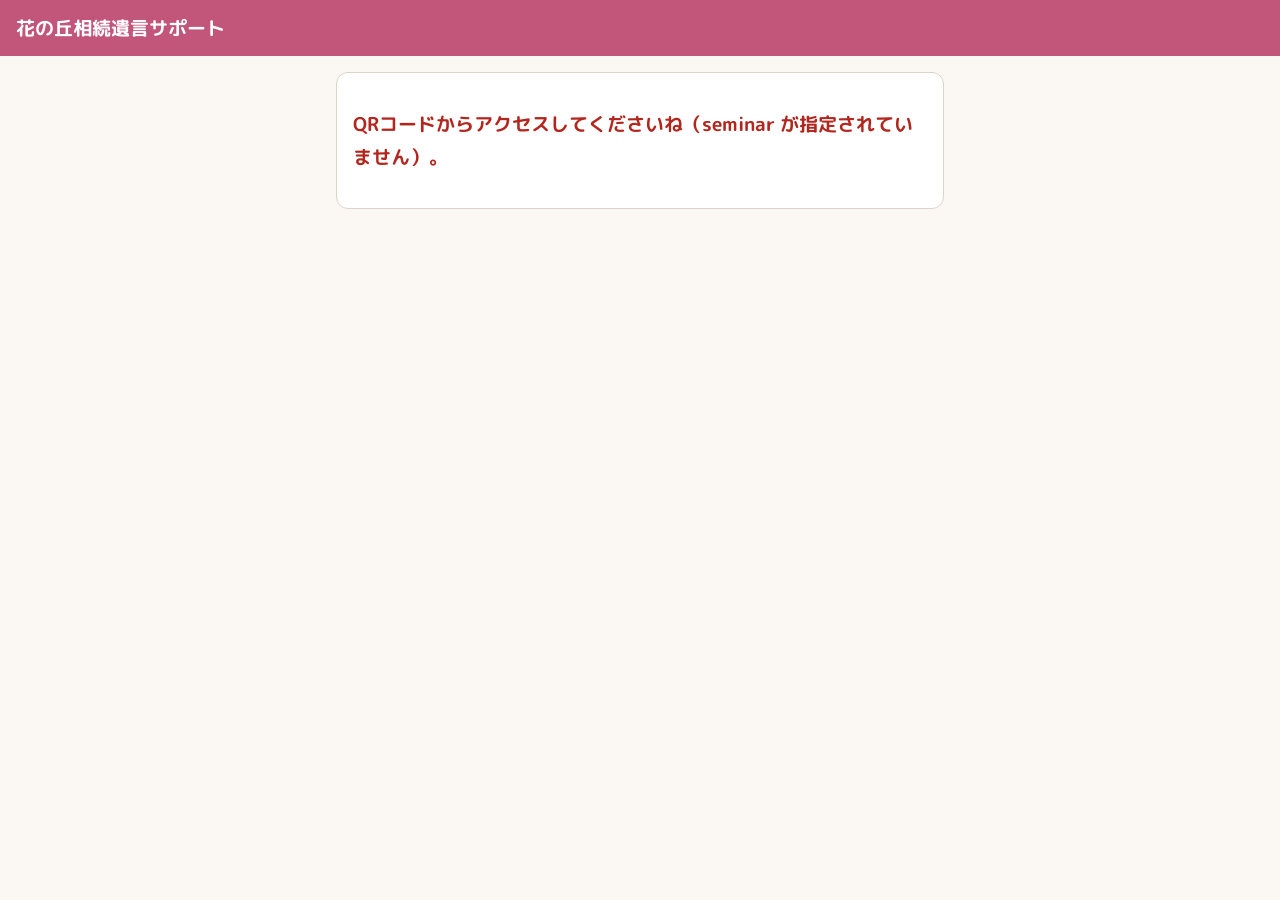
<file: index.html>
<!DOCTYPE html>
<html lang="ja">
<head>
<meta charset="utf-8">
<meta name="viewport" content="width=device-width, initial-scale=1">
<title>理解度確認テスト｜花の丘相続遺言サポート</title>
<link rel="preconnect" href="https://fonts.googleapis.com">
<link rel="preconnect" href="https://fonts.gstatic.com" crossorigin>
<link href="https://fonts.googleapis.com/css2?family=M+PLUS+Rounded+1c:wght@400;500;700&display=swap" rel="stylesheet">
<link rel="stylesheet" href="style.css?v=202610300856">
</head>
<body>
<header class="hd">花の丘相続遺言サポート</header>
<main id="app" class="wrap" aria-live="polite">
  <p class="muted">読み込み中…</p>
</main>
<script src="config.js?v=202610300856"></script>
<script src="app.js?v=202610300856"></script>
</body>
</html>
</file>
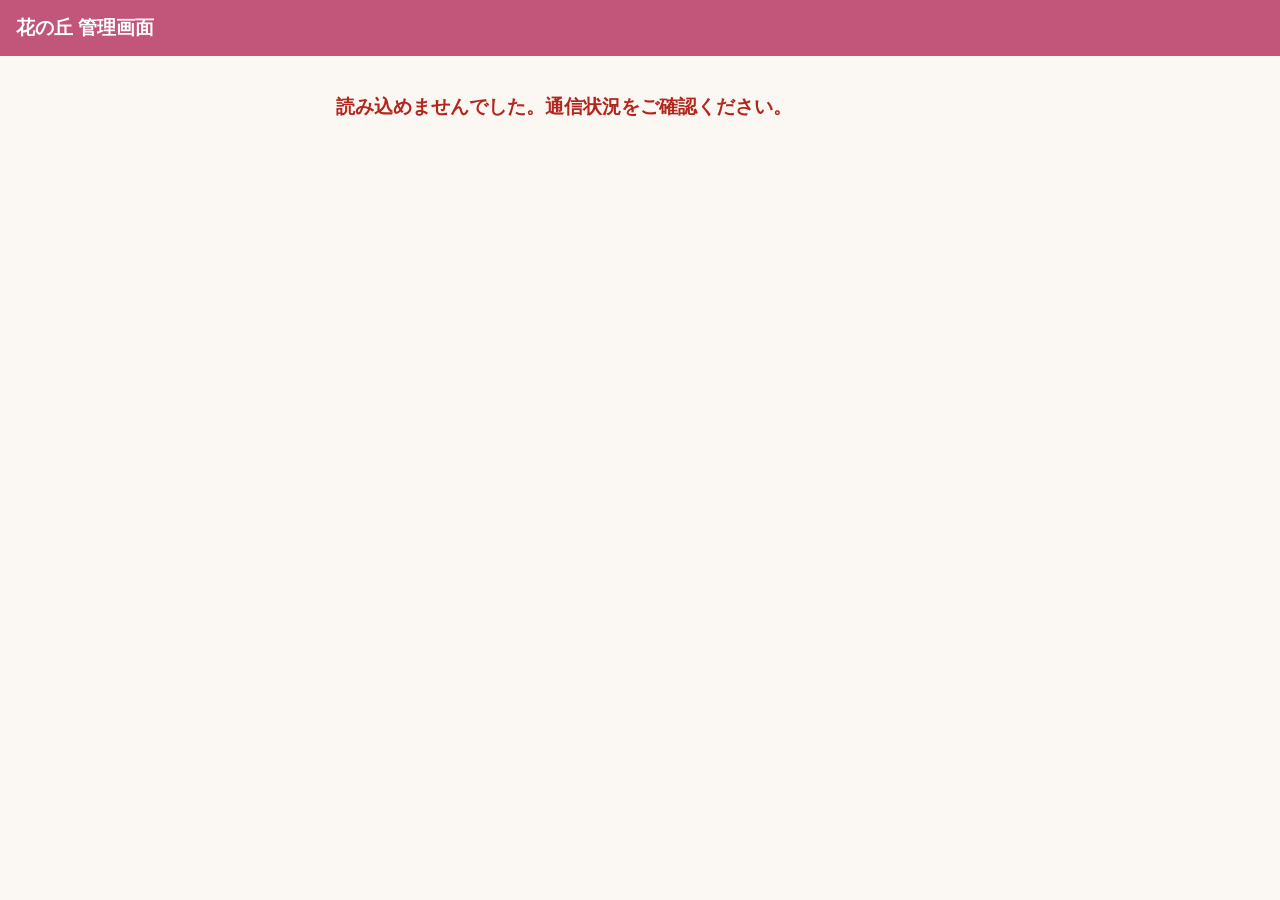
<file: admin/index.html>
<!DOCTYPE html>
<html lang="ja">
<head>
<meta charset="utf-8">
<meta name="viewport" content="width=device-width, initial-scale=1">
<title>花の丘 管理画面</title>
<link rel="stylesheet" href="../style.css?v=202610300856">
<link rel="stylesheet" href="style.css?v=202610300856">
</head>
<body>
<header class="hd">花の丘 管理画面</header>
<main id="app" class="wrap" aria-live="polite">
  <p class="muted">読み込み中…</p>
</main>
<script src="../config.js?v=202610300856"></script>
<script src="common.js?v=202610300856"></script>
<script src="flyer.js?v=202610300856"></script>
<script src="home.js?v=202610300856"></script>
<script src="seminar-edit.js?v=202610300856"></script>
<script src="seminar-detail.js?v=202610300856"></script>
<script src="seminar-progress.js?v=202610300856"></script>
<script src="seminar-archive.js?v=202610300856"></script>
<script src="seminar-apps.js?v=202610300856"></script>
<script src="seminar-intake.js?v=202610300856"></script>
<script src="members.js?v=202610300856"></script>
<script src="roster.js?v=202610300856"></script>
<script src="cardsheet.js?v=202610300856"></script>
<script src="imgedit.js?v=202610300856"></script>
<script src="pending.js?v=202610300856"></script>
<script src="consult.js?v=202610300856"></script>
<script src="messages.js?v=202610300856"></script>
<script src="app.js?v=202610300856"></script>
</body>
</html>
</file>
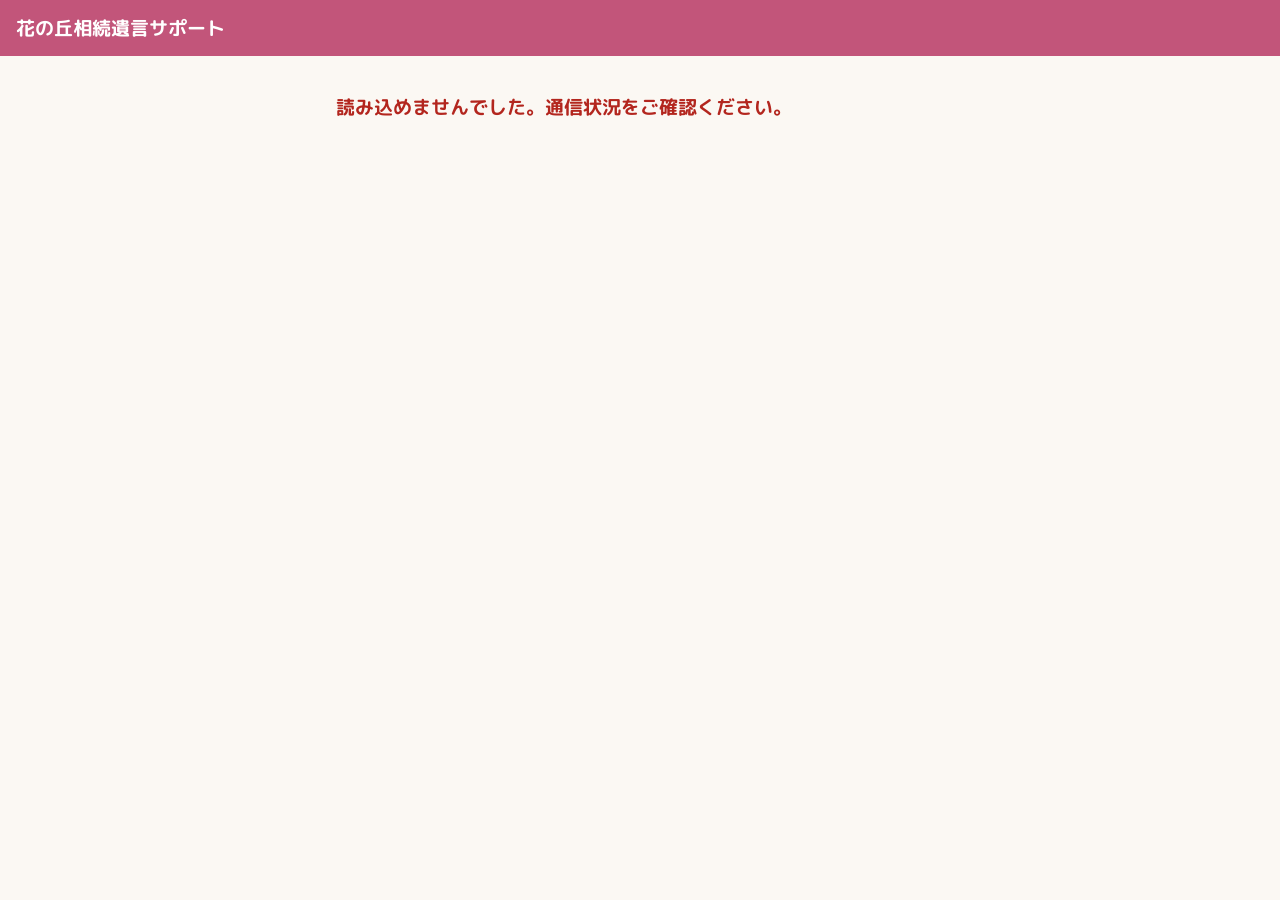
<file: archive/index.html>
<!DOCTYPE html>
<html lang="ja">
<head>
<meta charset="utf-8">
<meta name="viewport" content="width=device-width, initial-scale=1">
<title>解答・解説｜花の丘相続遺言サポート</title>
<meta http-equiv="refresh" content="0; url=../seminar/?tab=archive">
</head>
<body>
<p><a href="../seminar/?tab=archive">セミナーのページへ移動します</a></p>
<script>location.replace('../seminar/?tab=archive');</script>
</body>
</html>
</file>
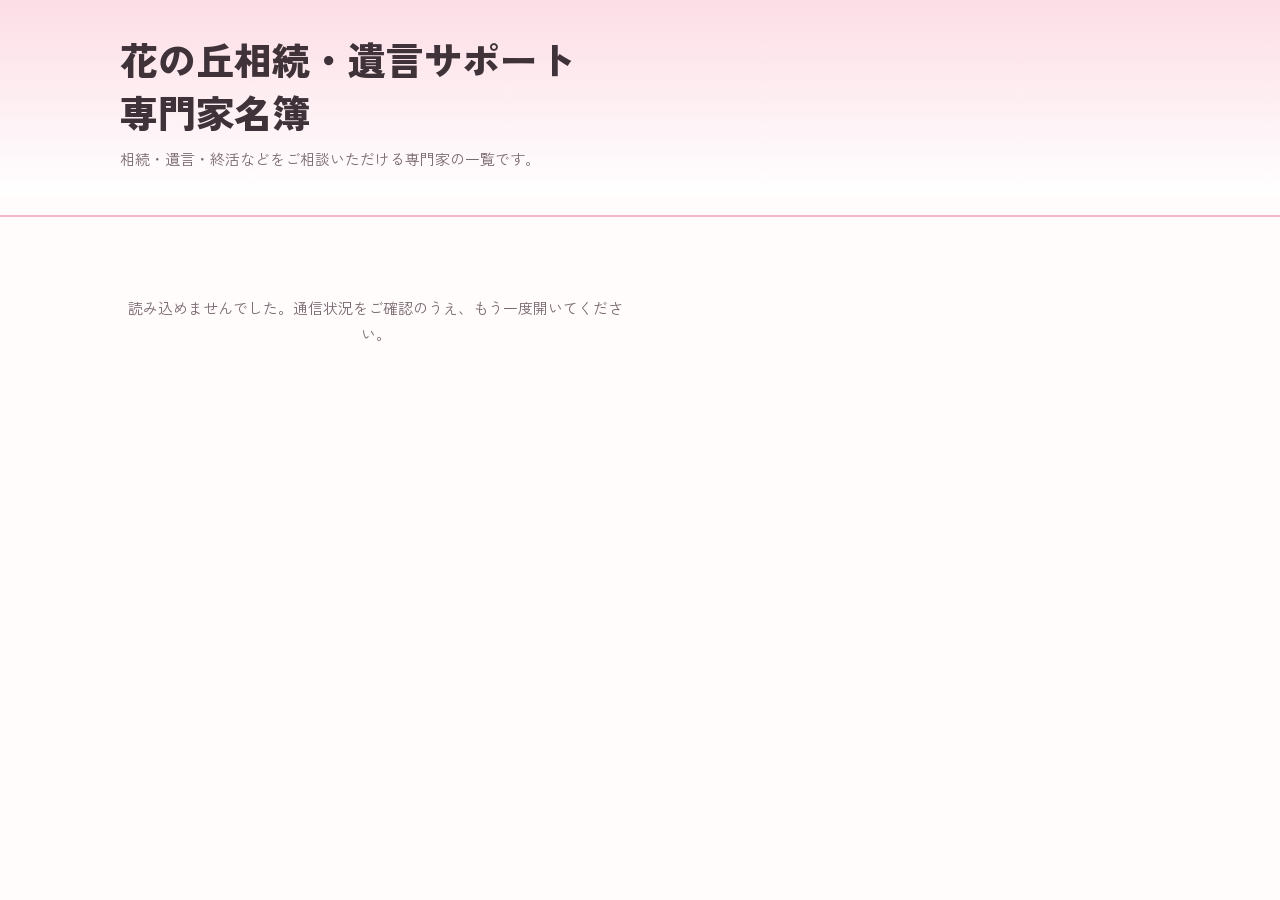
<file: members/index.html>
<!DOCTYPE html>
<html lang="ja">
<head>
<meta charset="utf-8">
<meta name="viewport" content="width=device-width, initial-scale=1">
<title>花の丘 専門家名簿</title>
<link rel="preconnect" href="https://fonts.googleapis.com">
<link rel="stylesheet" href="https://fonts.googleapis.com/css2?family=Zen+Kaku+Gothic+New:wght@400;500;700;900&display=swap">
<style>
:root{--ink:#3f3239;--sub:#7a6a72;--paper:#fffcfb;--blush:#fff2f4;--line:#f6dfe5;--sakura:#fcdde5;--sakura-d:#f1b9c8;--rose:#e07b96;--rose-d:#b64768;--leaf:#4c8c6b;--leaf-d:#3a7356;--leaf-l:#eaf4ee;
--h:"Zen Kaku Gothic New","Hiragino Kaku Gothic ProN","Yu Gothic",sans-serif}
*{box-sizing:border-box}
body{margin:0;background:var(--paper);color:var(--ink);font-family:var(--h);font-size:15px;line-height:1.75}
p{margin:0}
.wrap{max-width:1080px;margin-inline:auto;padding-inline:20px}
.head{background:linear-gradient(180deg,var(--sakura),#fff);padding-block:32px 22px}
.head h1{margin:0;font-size:clamp(24px,4.6vw,38px);line-height:1.4;font-weight:900}
.head p{color:var(--sub);margin-top:8px;max-width:38em}
.bar{position:sticky;top:env(safe-area-inset-top,0px);z-index:5;background:rgba(255,252,251,.96);border-bottom:2px solid var(--sakura-d);backdrop-filter:blur(6px)}
.bar .wrap{display:flex;flex-wrap:wrap;gap:10px 14px;align-items:center;padding-block:10px}
.count{font-weight:900;font-size:16px}
.filters{display:flex;flex-wrap:wrap;gap:8px;padding-block:16px 4px}
.chip{border:2px solid var(--sakura-d);background:#fff;border-radius:999px;padding:3px 16px;font-weight:700;font-size:14px;color:var(--ink);font:inherit;cursor:pointer}
.chip[aria-pressed="true"]{background:var(--rose-d);border-color:var(--rose-d);color:#fff}
.list{display:grid;grid-template-columns:1fr 1fr;gap:18px;padding-block:18px 60px}
.m{border:2px solid var(--line);border-radius:22px;background:#fff;padding:18px}
.top{display:grid;grid-template-columns:72px 1fr;gap:14px;align-items:center}
.ph{width:72px;height:72px;border-radius:50%;object-fit:cover;background:var(--blush);display:grid;place-items:center;font-weight:900;font-size:26px;color:var(--rose-d)}
.nm{font-size:20px;font-weight:900;line-height:1.4;display:block}
.of{font-size:12px;color:var(--sub);line-height:1.5}
.fl{display:flex;flex-wrap:wrap;gap:6px;margin-top:12px}
.fl span{background:var(--leaf-l);color:var(--leaf-d);font-weight:700;font-size:12.5px;border-radius:8px;padding:1px 10px}
.msg{margin-top:8px;font-size:14.5px}
.note{padding-block:40px;text-align:center;color:var(--sub)}
@media (max-width:820px){.list{grid-template-columns:1fr}}
@media (prefers-reduced-motion:reduce){*{transition:none!important}}
</style>
</head>
<body>
<header class="head"><div class="wrap"><h1>花の丘相続・遺言サポート<br>専門家名簿</h1>
<p>相続・遺言・終活などをご相談いただける専門家の一覧です。</p></div></header>
<div class="bar"><div class="wrap">
 <div class="count" id="count" aria-live="polite"></div>
</div></div>
<main class="wrap">
 <div class="filters" id="filters"></div>
 <div class="list" id="list"></div>
</main>
<script src="../config.js?v=202610300856"></script>
<script>
var CFG = window.APP_CONFIG || {};
var DATA = [];
var flt = 'すべて';
var ROLES = ['すべて', '司法書士', '行政書士', '税理士', 'その他'];

function esc(s) { return String(s).replace(/[&<>"]/g, function (c) { return { '&': '&amp;', '<': '&lt;', '>': '&gt;', '"': '&quot;' }[c]; }); }
function roleOf(m) {
  var t = m.org || '';
  if (t.indexOf('司法書士') >= 0) return '司法書士';
  if (t.indexOf('行政書士') >= 0) return '行政書士';
  if (t.indexOf('税理士') >= 0) return '税理士';
  return 'その他';
}

function render() {
  var f = document.getElementById('filters');
  f.innerHTML = ROLES.map(function (r) { return '<button type="button" class="chip" aria-pressed="' + (r === flt) + '" data-r="' + r + '">' + r + '</button>'; }).join('');
  [].forEach.call(f.querySelectorAll('.chip'), function (b) { b.onclick = function () { flt = b.getAttribute('data-r'); render(); }; });
  var rows = DATA.filter(function (m) { return flt === 'すべて' || roleOf(m) === flt; });
  var l = document.getElementById('list');
  l.innerHTML = rows.length ? rows.map(function (m) {
    var ph = m.photo ? '<img class="ph" src="' + esc(m.photo) + '" alt="' + esc(m.name) + '" width="72" height="72">' : '<span class="ph" aria-hidden="true">' + esc(m.name.charAt(0)) + '</span>';
    var fl = m.tags && m.tags.length ? m.tags.map(function (x) { return '<span>' + esc(x) + '</span>'; }).join('') : '';
    return '<article class="m"><div class="top">' + ph + '<div><b class="nm">' + esc(m.name) + '</b><span class="of">' + esc(m.org || '') + '</span>' + '</div></div>'
      + (fl ? '<div class="fl">' + fl + '</div>' : '') + (m.comment ? '<p class="msg">' + esc(m.comment) + '</p>' : '') + '</article>';
  }).join('') : '<p class="note">該当する専門家がいません。</p>';
  document.getElementById('count').textContent = DATA.length + '名';
}

(async function init() {
  if (!CFG.GAS_URL) { document.getElementById('list').innerHTML = '<p class="note">準備中です。</p>'; return; }
  try {
    // GASが依頼を処理せず、動作確認用の返事（service だけ）を返すことがある。その場合は、やり直す
    var data = null;
    for (var i = 0; i < 3; i++) {
      if (i) await new Promise(function (r) { setTimeout(r, 1200); });
      var reqBody = JSON.stringify({ action: 'membersPublicList', payload: {} });
      var post = async function (u) { var rr = await fetch(u, { method: 'POST', headers: { 'Content-Type': 'text/plain;charset=utf-8' }, body: reqBody }); return rr.json(); };
      // 高速化API（Worker）から読む（短い間記憶している）。使えないときは、GASに直接つなぐ
      if (CFG.API_URL) { try { data = await post(CFG.API_URL); } catch (e) { data = await post(CFG.GAS_URL); } } else { data = await post(CFG.GAS_URL); }
      if (!(data && data.service && !data.members && data.error === undefined)) break;
    }
    if (!data.ok) throw new Error('failed');
    DATA = data.members || [];
    render();
  } catch (e) {
    document.getElementById('list').innerHTML = '<p class="note">読み込めませんでした。通信状況をご確認のうえ、もう一度開いてください。</p>';
  }
})();
</script>
</body>
</html>
</file>
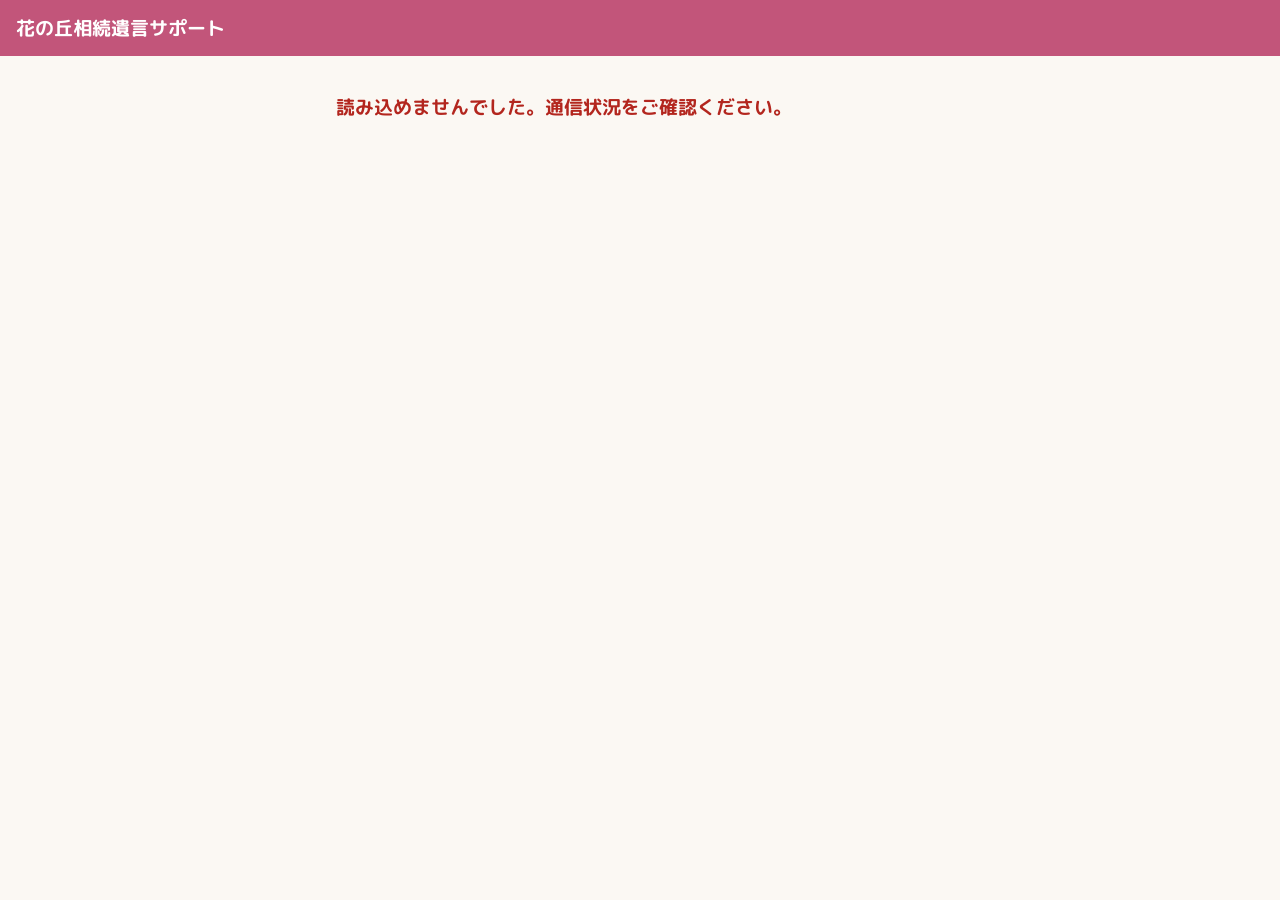
<file: profile/index.html>
<!DOCTYPE html>
<html lang="ja">
<head>
<meta charset="utf-8">
<meta name="viewport" content="width=device-width, initial-scale=1">
<title>登録内容の確認｜花の丘相続遺言サポート</title>
<link rel="preconnect" href="https://fonts.googleapis.com">
<link rel="preconnect" href="https://fonts.gstatic.com" crossorigin>
<link href="https://fonts.googleapis.com/css2?family=M+PLUS+Rounded+1c:wght@400;500;700&display=swap" rel="stylesheet">
<link rel="stylesheet" href="../style.css?v=202610300856">
<style>
  .pimg { display:block; width:100%; max-width:320px; border:1px solid var(--line); border-radius:10px; margin:6px 0 10px; background:#fff; }
  .pface { max-width:200px; }
  .wait { color:#b9770e; font-weight:bold; font-size:.9em; }
  .row { margin:0 0 14px; }
  .lab { font-size:.8em; color:var(--muted); font-weight:bold; }
  .none { color:var(--err); }
  .ok { color:#1e7e34; font-weight:bold; }
  .edit { margin:6px 0 4px; }
  .edit form, .edit div[hidden] { }
  input[type=file] { display:block; width:100%; margin-top:6px; }
</style>
</head>
<body>
<header class="hd">花の丘相続遺言サポート</header>
<main id="app" class="wrap" aria-live="polite">
  <p class="muted">読み込み中…</p>
</main>
<script src="../config.js?v=202610300856"></script>
<script src="profile.js?v=202610300856"></script>
</body>
</html>
</file>
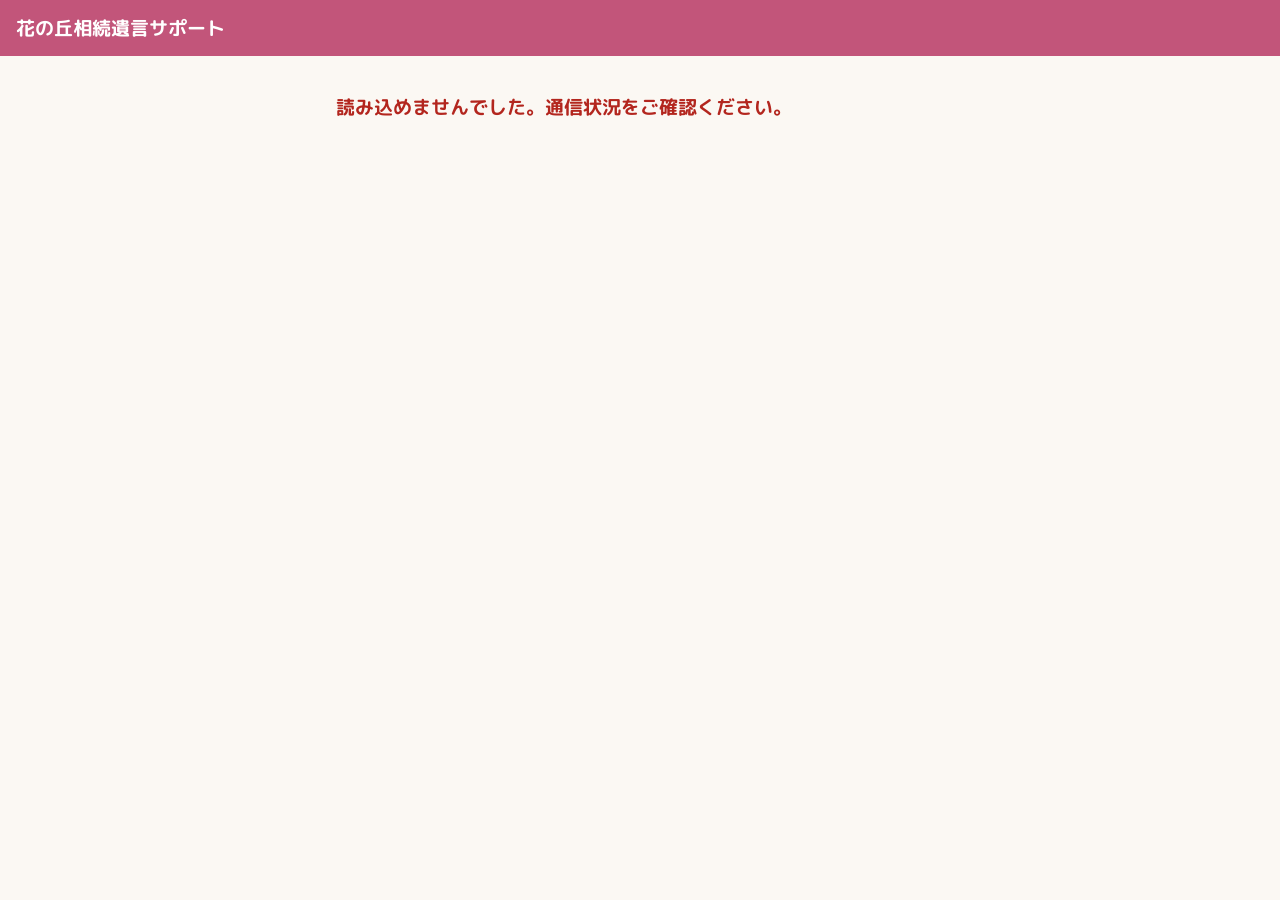
<file: seminar/index.html>
<!DOCTYPE html>
<html lang="ja">
<head>
<meta charset="utf-8">
<meta name="viewport" content="width=device-width, initial-scale=1">
<title>セミナー・相談会｜花の丘相続遺言サポート</title>
<link rel="preconnect" href="https://fonts.googleapis.com">
<link rel="preconnect" href="https://fonts.gstatic.com" crossorigin>
<link href="https://fonts.googleapis.com/css2?family=M+PLUS+Rounded+1c:wght@400;500;700&display=swap" rel="stylesheet">
<link rel="stylesheet" href="../style.css?v=202610300856">
<link rel="stylesheet" href="style.css?v=202610300856">
</head>
<body>
<header class="hd">花の丘相続遺言サポート</header>
<main id="app" class="wrap" aria-live="polite">
  <p class="muted">読み込み中…</p>
</main>
<script src="../config.js?v=202610300856"></script>
<script src="seminar.js?v=202610300856"></script>
</body>
</html>
</file>
<file: style.css>
:root { --fg:#222; --muted:#666; --bg:#fbf8f3; --card:#fff; --accent:#c2557a; --accent-d:#a13f62; --line:#ddd3c8; --err:#b3261e; }
* { box-sizing: border-box; }
body { margin:0; background:var(--bg); color:var(--fg); font-family:"M PLUS Rounded 1c","Hiragino Maru Gothic ProN","Hiragino Sans","Yu Gothic",Meiryo,sans-serif; font-size:19px; line-height:1.7; }
.hd { background:var(--accent); color:#fff; padding:12px 16px; font-weight:bold; }
.wrap { max-width:640px; margin:0 auto; padding:16px; }
.card { background:var(--card); border:1px solid var(--line); border-radius:12px; padding:16px; margin:0 0 16px; }
h1 { font-size:1.3em; font-weight:700; margin:.2em 0 .6em; }
h2 { font-size:1.1em; font-weight:700; margin:0 0 .5em; }
.muted { color:var(--muted); font-size:.85em; }
.err { color:var(--err); font-weight:bold; }
.consent { font-size:.9em; background:#f6f1ea; border-radius:8px; padding:10px 12px; }
.q { margin:0 0 20px; }
.q-text { font-weight:bold; margin:0 0 8px; }
.choice { display:flex; align-items:center; gap:.7em; border:2px solid var(--line); border-radius:10px; padding:12px 14px; margin:0 0 8px; cursor:pointer; background:#fff; }
.choice input { width:1.2em; height:1.2em; flex:none; }
.choice:has(input:checked) { border-color:var(--accent); background:#fdf0f5; }
label.f { display:block; font-weight:bold; margin:16px 0 6px; }
select, input[type=text] { width:100%; font-size:1em; padding:12px; border:2px solid var(--line); border-radius:10px; background:#fff; }
.btn { display:block; width:100%; font-size:1.05em; font-weight:bold; border:0; border-radius:12px; padding:16px; background:var(--accent); color:#fff; cursor:pointer; text-align:center; text-decoration:none; }
.btn:hover { background:var(--accent-d); }
.btn[disabled] { background:#bbb; cursor:default; }
.btn.line { background:#06c755; }
.score { font-size:2em; font-weight:bold; text-align:center; color:var(--accent); margin:.3em 0; }
.center { text-align:center; }
textarea { width:100%; font-size:1em; font-family:inherit; padding:12px; border:2px solid var(--line); border-radius:10px; background:#fff; resize:vertical; }
[hidden] { display:none !important; }
.card.consult { border:2px solid var(--accent); background:#fdf0f5; }
</file>
<file: admin/style.css>
.staffgrid { display:grid; grid-template-columns:repeat(auto-fill,minmax(88px,1fr)); gap:12px; margin:8px 0 16px; }
.staffcard { text-align:center; cursor:pointer; border:2px solid var(--line); border-radius:12px; padding:8px 4px; background:#fff; }
.staffcard.on { border-color:var(--accent); background:#fdf0f5; }
.staffcard img { width:56px; height:56px; border-radius:50%; object-fit:cover; display:block; margin:0 auto 4px; }
.staffcard .n { font-size:.8em; font-weight:bold; line-height:1.3; }
.staffcard .r { font-size:.7em; color:var(--muted); }

.qcard { border:2px solid var(--line); border-radius:12px; padding:14px; margin:0 0 14px; background:#fff; }
.qcard .qhead { display:flex; justify-content:space-between; align-items:center; margin-bottom:8px; }
.qcard textarea, .qcard input[type=text] { width:100%; font-size:1em; padding:10px; border:2px solid var(--line); border-radius:8px; background:#fff; margin:4px 0; }
.choicerow { display:flex; align-items:center; gap:8px; margin:4px 0; }
.choicerow input[type=text] { flex:1; margin:0; }
.choicerow input[type=checkbox] { width:1.2em; height:1.2em; flex:none; }
.choicerow .rm { flex:none; background:none; border:0; color:var(--err); font-size:1.2em; cursor:pointer; padding:0 6px; }
.linklike { background:none; border:0; color:var(--accent-d); font-weight:bold; cursor:pointer; padding:6px 0; }
select#seminarSel { width:100%; font-size:1em; padding:12px; border:2px solid var(--line); border-radius:10px; background:#fff; margin-bottom:16px; }
.field label { display:block; font-weight:bold; margin:12px 0 4px; }

/* ---- ハブ（タブ）・一覧 ---- */
.nav1 { display:flex; flex-wrap:wrap; gap:8px; margin:0 0 8px; }
.nav1 .tab { flex:1 1 130px; min-width:0; font:inherit; font-size:.92em; font-weight:bold; padding:10px 6px; border:2px solid var(--line); border-radius:12px; background:#fff; color:var(--muted); cursor:pointer; position:relative; }
.navbadge { position:absolute; top:-8px; right:-6px; background:#c0392b; color:#fff; font-size:.68em; font-weight:bold; border-radius:999px; min-width:1.6em; padding:1px 5px; line-height:1.4; }
.subtab .navbadge { top:-6px; right:-4px; }
.nav1 .tab[aria-selected=true] { border-color:var(--accent); background:#fdf0f5; color:var(--accent-d); }
.nav2 { display:flex; flex-wrap:wrap; gap:6px; margin:0 0 16px; }
.subtab { position:relative; font:inherit; font-size:.8em; font-weight:bold; padding:8px 12px; border:0; border-radius:999px; background:#efe8de; color:var(--muted); cursor:pointer; }
.subtab[aria-selected=true] { background:var(--accent); color:#fff; }
select.wide { width:100%; margin-bottom:12px; }
select.st { width:auto; font-size:.85em; padding:6px 8px; }
.ghead { margin:18px 0 8px; font-size:1em; color:var(--accent-d); }
.scard .sdate { font-size:.8em; color:var(--muted); }
.scard .stitle { font-weight:bold; margin:2px 0 6px; }
.schips { display:flex; flex-wrap:wrap; gap:6px; margin:0 0 6px; }
.chip { display:inline-block; font-size:.72em; font-weight:bold; padding:2px 10px; border-radius:999px; background:#eee; color:#555; }
.chip.on { background:#fdf0f5; color:var(--accent-d); border:1px solid var(--accent); }
.chip.off { background:#f3f0ea; color:#8a7f70; }
.chip.green { background:#3f7a45; color:#fff; }
.chip.warn { background:#c0392b; color:#fff; }
select.csel { flex:1 1 180px; min-width:0; }
.card .thead { display:flex; justify-content:space-between; align-items:center; gap:8px; margin-bottom:4px; }
.sacts { display:flex; flex-wrap:wrap; gap:6px; margin-top:10px; }
.mini { font:inherit; font-size:.78em; font-weight:bold; padding:7px 12px; border:2px solid var(--line); border-radius:8px; background:#fff; color:var(--accent-d); cursor:pointer; }
.mini.danger { color:var(--err); border-color:#e8c4c1; }
.tpls { display:flex; flex-wrap:wrap; gap:6px; margin:0 0 8px; }
.arow-top { display:flex; align-items:center; gap:.6em; }
.arow-top input { width:1.3em; height:1.3em; }
.arow-bot { display:flex; align-items:center; justify-content:space-between; gap:8px; margin-top:8px; }
.hist { white-space:pre-wrap; margin-top:6px; }
.pre { white-space:pre-wrap; font-family:inherit; font-size:.85em; background:#f6f1ea; border-radius:8px; padding:8px 10px; margin:8px 0 0; }
.view textarea { width:100%; font-size:1em; font-family:inherit; padding:12px; border:2px solid var(--line); border-radius:10px; }
.view input[type=file] { display:block; margin:8px 0; font-size:.9em; }

/* ---- メンバー管理 ---- */
.mcard { display:flex; gap:12px; align-items:flex-start; }
.rrow { display:flex; gap:12px; align-items:center; margin-bottom:10px; }
.rbody { flex:1; min-width:0; }
.rmove { display:flex; flex-direction:column; gap:4px; flex:none; }
.rmove .mini { padding:2px 10px; }
.mphoto { width:64px; height:64px; border-radius:50%; object-fit:cover; flex:none; background:#eee; }
.mphoto.big { width:120px; height:120px; display:block; margin:8px 0; }
.mbody { flex:1; min-width:0; }
.mbody .mini { margin-top:6px; }
.tagbtn { font:inherit; font-size:.8em; border:1px solid var(--line); cursor:pointer; padding:5px 12px; }
.tagbtn.on { background:var(--accent); color:#fff; border-color:var(--accent); }
.tagbtn.suggest { background:#fff; color:var(--accent-d); border:1px dashed var(--accent); }
.tagbox { margin:8px 0; }
.tagadd { display:flex; gap:8px; align-items:center; margin-top:8px; }
.tagadd input { flex:1; }
.view input[type=text], .view input[type=date], .view input[type=number], .view input[type=url], .view input[type=email] { width:100%; font-family:inherit; font-size:1em; padding:12px; border:2px solid var(--line); border-radius:10px; background:#fff; box-sizing:border-box; }

/* ---- メッセージ ---- */
.thread { cursor:pointer; }
.thread .thead { display:flex; justify-content:space-between; align-items:center; gap:8px; margin-bottom:4px; }
.chatlog { max-height:55vh; overflow-y:auto; padding:10px; margin:8px 0 12px; background:#f6f1ea; border-radius:12px; }
.bubble { max-width:86%; margin:0 0 10px; padding:8px 12px; border-radius:14px; }
.bubble.in { background:#fff; border:1px solid var(--line); margin-right:auto; }
.bubble.out { background:#fdf0f5; border:1px solid var(--accent); margin-left:auto; }
.bubble.auto { background:#efece6; margin-left:auto; font-size:.85em; color:var(--muted); }
.btext { white-space:pre-wrap; word-break:break-word; }
.bmeta { font-size:.7em; color:var(--muted); margin-top:2px; }

/* ---- 名刺の表示 ---- */
.cardimg { display:block; max-width:100%; border:1px solid var(--line); border-radius:8px; background:#fff; }
.cardimg.thumb { max-height:200px; width:auto; }
.cardimg.full { width:100%; height:auto; }
.cardthumbs { display:flex; flex-wrap:wrap; gap:12px; margin:8px 0; }
.cardslot { display:flex; flex-direction:column; align-items:flex-start; gap:6px; }
.overlay { position:fixed; inset:0; background:rgba(0,0,0,.6); z-index:10000; display:flex; align-items:flex-start; justify-content:center; padding:16px; overflow-y:auto; }
.ovbox { background:#fbf8f3; border-radius:12px; padding:14px; width:100%; max-width:640px; }
.ovhead { display:flex; justify-content:space-between; align-items:center; margin-bottom:10px; }
.ovslot { margin:0 0 12px; }

/* ---- 名刺シート印刷（members/cardsheet） ---- */
#cardsheet, #contactsheet { display:none; }
@page { size:A4 portrait; margin:7mm 10mm; }
@media print {
  body * { visibility:hidden; }
  #cardsheet, #cardsheet *, #contactsheet, #contactsheet * { visibility:visible; }
  #cardsheet { display:block; position:absolute; left:0; top:0; width:100%; }
  .pg { width:190mm; height:277mm; display:grid; grid-template-rows:repeat(4, 69mm); break-after:page; }
  .pg:last-child { break-after:auto; }
  .pb { height:69mm; overflow:hidden; border-top:.3mm solid #ccc; padding-top:2mm; }
  .pb:first-child { border-top:0; padding-top:0; }
  .pt { display:flex; align-items:baseline; gap:3mm; flex-wrap:wrap; height:10mm; overflow:hidden; line-height:1.35; }
  .pt b { font-size:13pt; font-weight:900; }
  .pt .rr { font-size:8.5pt; color:#555; }
  .pt .ff { font-size:8.5pt; font-weight:700; color:#3a7356; }
  .pm { font-size:8pt; color:#555; height:4mm; overflow:hidden; white-space:nowrap; text-overflow:ellipsis; line-height:1.3; }
  .pc { display:flex; gap:6mm; margin-top:1mm; }
  /* セミナーで配る名刺シート: 毎ページ、上にセミナー情報、下にフッターを入れる（名刺は実寸のまま、4名） */
  .pg.hf { height:280mm; grid-template-rows:8mm repeat(4, 66.5mm) 6mm; }
  .pg.hf .pb { height:66.5mm; padding-top:1mm; }
  .pg.hf .pt { height:6.5mm; }
  .pg.hf .pm { height:3.2mm; }
  .pg.hf .pc { margin-top:.3mm; }
  .ph { display:flex; justify-content:space-between; align-items:baseline; gap:6mm; border-bottom:.4mm solid #a3567a; padding-bottom:1mm; overflow:hidden; white-space:nowrap; }
  .ph b { font-size:11.5pt; font-weight:900; color:#333; overflow:hidden; text-overflow:ellipsis; }
  .ph span { font-size:9pt; color:#555; flex:none; }
  .pf { display:flex; align-items:flex-end; justify-content:center; font-size:9pt; letter-spacing:.15em; color:#777; border-top:.3mm solid #ccc; }
  .mc { width:91mm; height:55mm; border:.2mm solid #bbb; display:grid; place-items:center; font-size:8pt; color:#999; overflow:hidden; }
  .mc img, .mc .cardimg { width:100%; height:100%; object-fit:cover; display:block; }
}

.mrow { display:flex; gap:10px; align-items:center; padding:8px 12px; margin:0 0 8px; cursor:pointer; }
.mphoto.sm { width:48px; height:48px; }
.mline1 { display:flex; flex-wrap:wrap; align-items:center; gap:6px; }
.mline1 .chip { font-size:.7em; padding:1px 8px; }
.mrow .muted { font-size:.82em; white-space:nowrap; overflow:hidden; text-overflow:ellipsis; }
.mrow .muted.none { color:#c0392b; }
.mrow .chip { font-size:.72em; padding:1px 8px; line-height:1.5; }
.mrow .schips { gap:4px; }
/* 受けられるカテゴリー＝ピンク、得意分野＝緑（編集画面の選択ボタンと、メンバー一覧の表示で共通） */
.chip.cat-avail { background:#fdf0f5; color:#b03a68; border:1px solid #e58aa8; }
.chip.cat-skill { background:#e6f4e8; color:#2e6b38; border:1px solid #5bb36b; }
.tagbtn.cat-avail.on { background:#e0708f; color:#fff; border-color:#e0708f; }
.tagbtn.cat-skill.on { background:#3f9a4d; color:#fff; border-color:#3f9a4d; }
.tagbtn.cat-avail:not(.on), .tagbtn.cat-skill:not(.on) { background:#fff; color:#666; }
.pbar { height:8px; background:#eee; border-radius:999px; overflow:hidden; margin:4px 0 8px; }
.pfill { height:100%; background:var(--accent); }
.palert { font-size:.88em; padding:2px 0; }
.palert.over { color:var(--err); font-weight:bold; }
.palert.soon { color:#a8650a; }
.pstep { display:block; padding:5px 0; }
.pdetail { margin-top:10px; padding-top:6px; border-top:1px dashed var(--line); }
.modebar { display:flex; gap:8px; margin:0 0 14px; }
.modebar .mini[aria-selected=true] { background:var(--accent); color:#fff; border-color:var(--accent); }
.repeat { color:var(--accent-d); font-weight:bold; font-size:.9em; }
.ghead-row { display:flex; flex-wrap:wrap; align-items:center; gap:10px; justify-content:space-between; margin:18px 0 4px; }
.ghead-row .ghead { margin:0; }
.hello { font-size:1.25em; margin:10px 0 12px; }
.home-sec { margin:0 0 14px; }
.home-head { display:flex; flex-wrap:wrap; align-items:center; justify-content:space-between; gap:8px; margin:0 0 8px; }
.home-head h2 { margin:0; font-size:1.05em; }
.task { display:flex; align-items:center; justify-content:space-between; gap:10px; padding:10px 0; border-top:1px solid var(--line); }
.home-head + .task { border-top:0; }
.home-course { margin:12px 0 4px; font-weight:bold; color:var(--accent-d); }
.home-sem { padding:10px 0; border-top:1px solid var(--line); }
.home-head + .home-sem, .home-course + .home-sem { border-top:0; }
.home-sem-top { display:flex; align-items:flex-start; justify-content:space-between; gap:10px; }
.home-links { display:flex; flex-wrap:wrap; gap:8px; }

/* セミナーの詳細ページ */
.dtabs { margin:10px 0 12px; }
.saverow { display:flex; flex-wrap:wrap; align-items:center; gap:8px; margin:0 0 8px; }
.saverow .autosave { margin:0; font-size:.85em; }
.edwrap > [data-sec] { display:none; }
.edwrap.ed-info > [data-sec=info], .edwrap.ed-staff > [data-sec=staff], .edwrap.ed-test > [data-sec=test] { display:block; }

/* 連続講座は枠で囲み、タイトルは押せる文字にする */
.series { border-left:5px solid var(--accent); background:#fdf6f9; border-radius:10px; padding:2px 10px 8px; margin:16px 0; }
.series .ghead-row { margin:10px 0 6px; }
.series .ghead { margin:10px 0 6px; }
.series .card { margin-bottom:8px; }
a.stitle.lnk { display:block; color:var(--accent-d); text-decoration:underline; cursor:pointer; }

/* レジュメのドラッグ＆ドロップ欄 */
.dropzone { display:block; border:2px dashed var(--line); border-radius:10px; padding:12px; margin:8px 0; cursor:pointer; text-align:center; background:#fff; }
.dropzone .dz-title { display:block; font-weight:bold; margin-bottom:4px; }
.dropzone .dz-hint { color:var(--muted); font-size:.85em; }
.dropzone.over { border-color:var(--accent); background:#fdf0f5; }
.dropzone.has-file { border-style:solid; border-color:var(--accent); }
.dropzone.has-file .dz-hint { color:var(--accent-d); font-weight:bold; }
@media print { .pg.hf .pf { grid-row:6; } .pg.hf .ph { grid-row:1; } }
@media print {
  /* 名刺シートを印刷するとき（cardsheet.js）: ほかの部分は、場所ごと外して、空白のページが出ないようにする */
  body.printing > *:not(#cardsheet):not(#contactsheet) { display:none !important; }
  body.printing #cardsheet, body.printing #contactsheet { display:block; position:static; width:auto; }
  body.printing { margin:0; }
}

/* 連絡先シート（セミナーで配る、連絡先の一覧）: A4に2×2。印刷でも、色が消えないようにする */
@media print {
  #contactsheet, #contactsheet * { -webkit-print-color-adjust:exact; print-color-adjust:exact; }
  .pg.ct { width:190mm; height:282mm; display:flex; flex-direction:column; break-after:page; }
  .pg.ct:last-child { break-after:auto; }
  .cthead { height:19mm; text-align:center; }
  .cttitle { font-size:19pt; font-weight:900; color:#6d2e46; letter-spacing:.08em; line-height:1.3; }
  .ctsub { font-size:11pt; color:#8a6a76; letter-spacing:.12em; margin-top:.8mm; white-space:nowrap; overflow:hidden; text-overflow:ellipsis; }
  .ctgrid { flex:1; display:grid; grid-template-columns:1fr 1fr; grid-template-rows:1fr 1fr; gap:6mm; }
  .cc { position:relative; box-sizing:border-box; border:.5mm solid #e6b3c6; border-radius:6mm; background:#fff; padding:5mm 5mm 4mm; display:flex; flex-direction:column; align-items:center; overflow:hidden; }
  .cphoto { width:42mm; height:42mm; border-radius:50%; border:.5mm solid #f0c5d4; box-sizing:border-box; object-fit:cover; object-position:50% 6%; display:block; background:#f7e3ea; }
  .cname { margin-top:-3mm; background:#6d2e46; color:#fff; font-size:17pt; font-weight:900; letter-spacing:.14em; padding:1.4mm 10mm; border-radius:99mm; white-space:nowrap; }
  .ctitle { margin-top:2.6mm; font-size:11.5pt; font-weight:700; color:#444; text-align:center; line-height:1.35; }
  .cskills { margin-top:2mm; display:flex; flex-wrap:wrap; justify-content:center; align-items:center; gap:1.2mm; }
  .cskl { font-size:7.5pt; color:#8a6a76; margin-right:.5mm; }
  .cchip { font-size:8.5pt; font-weight:700; color:#6d2e46; background:#fdf0f5; border:.3mm solid #e6b3c6; border-radius:99mm; padding:.3mm 2.6mm; white-space:nowrap; }
  .cmsg { margin-top:1.6mm; font-size:8.5pt; color:#8a6a76; text-align:left; align-self:stretch; line-height:1.35; max-height:4.05em; overflow:hidden; }
  .crule { width:100%; height:0; border-top:.3mm solid #6d2e46; opacity:.55; margin:3mm 0 2.4mm; }
  .cinfo { width:100%; text-align:left; font-size:10.5pt; line-height:1.5; color:#333; }
  .cline { word-break:break-all; } .cline.small { font-size:8.5pt; padding-right:18mm; }
  .cline.small.xs { font-size:7.2pt; }
  .cphone { font-size:16pt; letter-spacing:.04em; margin:1mm 0; font-weight:500; }
  .cqrbox { position:absolute; right:4.5mm; bottom:4mm; width:19mm; display:flex; flex-direction:column; align-items:center; gap:2.4mm; }
  .cqrbadge { width:100%; box-sizing:border-box; background:#f08a24; color:#fff; font-size:7.5pt; font-weight:900; letter-spacing:.04em; text-align:center; line-height:1; padding:1mm 0; border-radius:99mm; white-space:nowrap; }
  .cqr { width:19mm; height:19mm; display:block; }
}

/* ほかの回の時間割を、ひな型にする（基本情報） */
.tplrow { margin-top:6px; display:flex; flex-wrap:wrap; align-items:center; gap:8px; }
.tplbox { display:flex; flex-wrap:wrap; align-items:center; gap:6px; }
.tplbox select { max-width:100%; }
.tplrow .muted, .tplrow .err { flex-basis:100%; margin:0; }

/* AIで問題を作成: コマごとの案内・レジュメの根拠 */
.dropzone .dz-note { display:block; font-size:.78em; color:#8a6a76; margin:0 0 4px; }
.basis { font-size:.78em; margin:2px 0 6px; padding:4px 8px; background:#faf5f0; border-radius:6px; }

/* 問題カード: AIに解説とヒントを書いてもらう */
.aiexp { display:flex; flex-wrap:wrap; align-items:center; gap:8px; margin:6px 0 4px; }
.aiexp .muted, .aiexp .err { margin:0; font-size:.85em; }

.komablk { border:1px solid #eadde2; border-radius:10px; padding:10px; margin:10px 0; }
.komahead { font-weight:bold; }
.modes { display:flex; flex-wrap:wrap; gap:8px; margin:8px 0; }
.modebtn { flex:1 1 200px; border:2px solid var(--accent); background:#fff; color:var(--accent-d); font-weight:bold; border-radius:10px; padding:10px; cursor:pointer; }
.modebtn.on { background:var(--accent); color:#fff; }
</file>
<file: seminar/style.css>
.tabs { display:flex; gap:8px; margin:0 0 16px; }
.tab { flex:1; font:inherit; font-weight:bold; font-size:.95em; padding:12px 6px; border:2px solid var(--line); border-radius:12px; background:#fff; color:var(--muted); cursor:pointer; }
.tab[aria-selected=true] { border-color:var(--accent); background:#fdf0f5; color:var(--accent-d); }
.badge { display:inline-block; font-size:.75em; font-weight:bold; color:#fff; background:var(--accent); border-radius:999px; padding:2px 12px; margin:0 0 6px; }
.badge.consult { background:#3f7a45; }
.ev-title { font-size:1.1em; font-weight:700; margin:0 0 6px; }
.ev-meta { margin:0 0 4px; font-size:.92em; }
.ev-desc { margin:8px 0 0; font-size:.92em; white-space:pre-wrap; }
.ev .btn { margin-top:14px; }
.hp { position:absolute; left:-9999px; width:1px; height:1px; overflow:hidden; }
.qa { margin:0 0 16px; }
.qa .q-text { margin:0 0 12px; font-weight:bold; }
.opt { border:2px solid var(--line); border-radius:10px; padding:10px 14px; margin:0 0 6px; background:#fff; }
.opt.correct { border-color:var(--accent); background:#fdf0f5; font-weight:bold; }
.opt.correct::before { content:"正解　"; color:var(--accent); font-size:.85em; }
.exp { background:#f6f1ea; border-radius:8px; padding:10px 12px; margin:16px 0 0; font-size:.92em; }
.exp p { margin:0 0 8px; white-space:pre-wrap; }
.exp p:last-child { margin-bottom:0; }
.exp .hl { padding:6px 10px; border-radius:6px; font-weight:bold; }
.exp .hl-y { background:#fff176; }
.exp .hl-p { background:#ffc4da; }
.check { display:flex; gap:.6em; align-items:flex-start; margin:14px 0 4px; font-size:.9em; }
.check input { width:1.3em; height:1.3em; flex:none; margin-top:.2em; }
</file>
